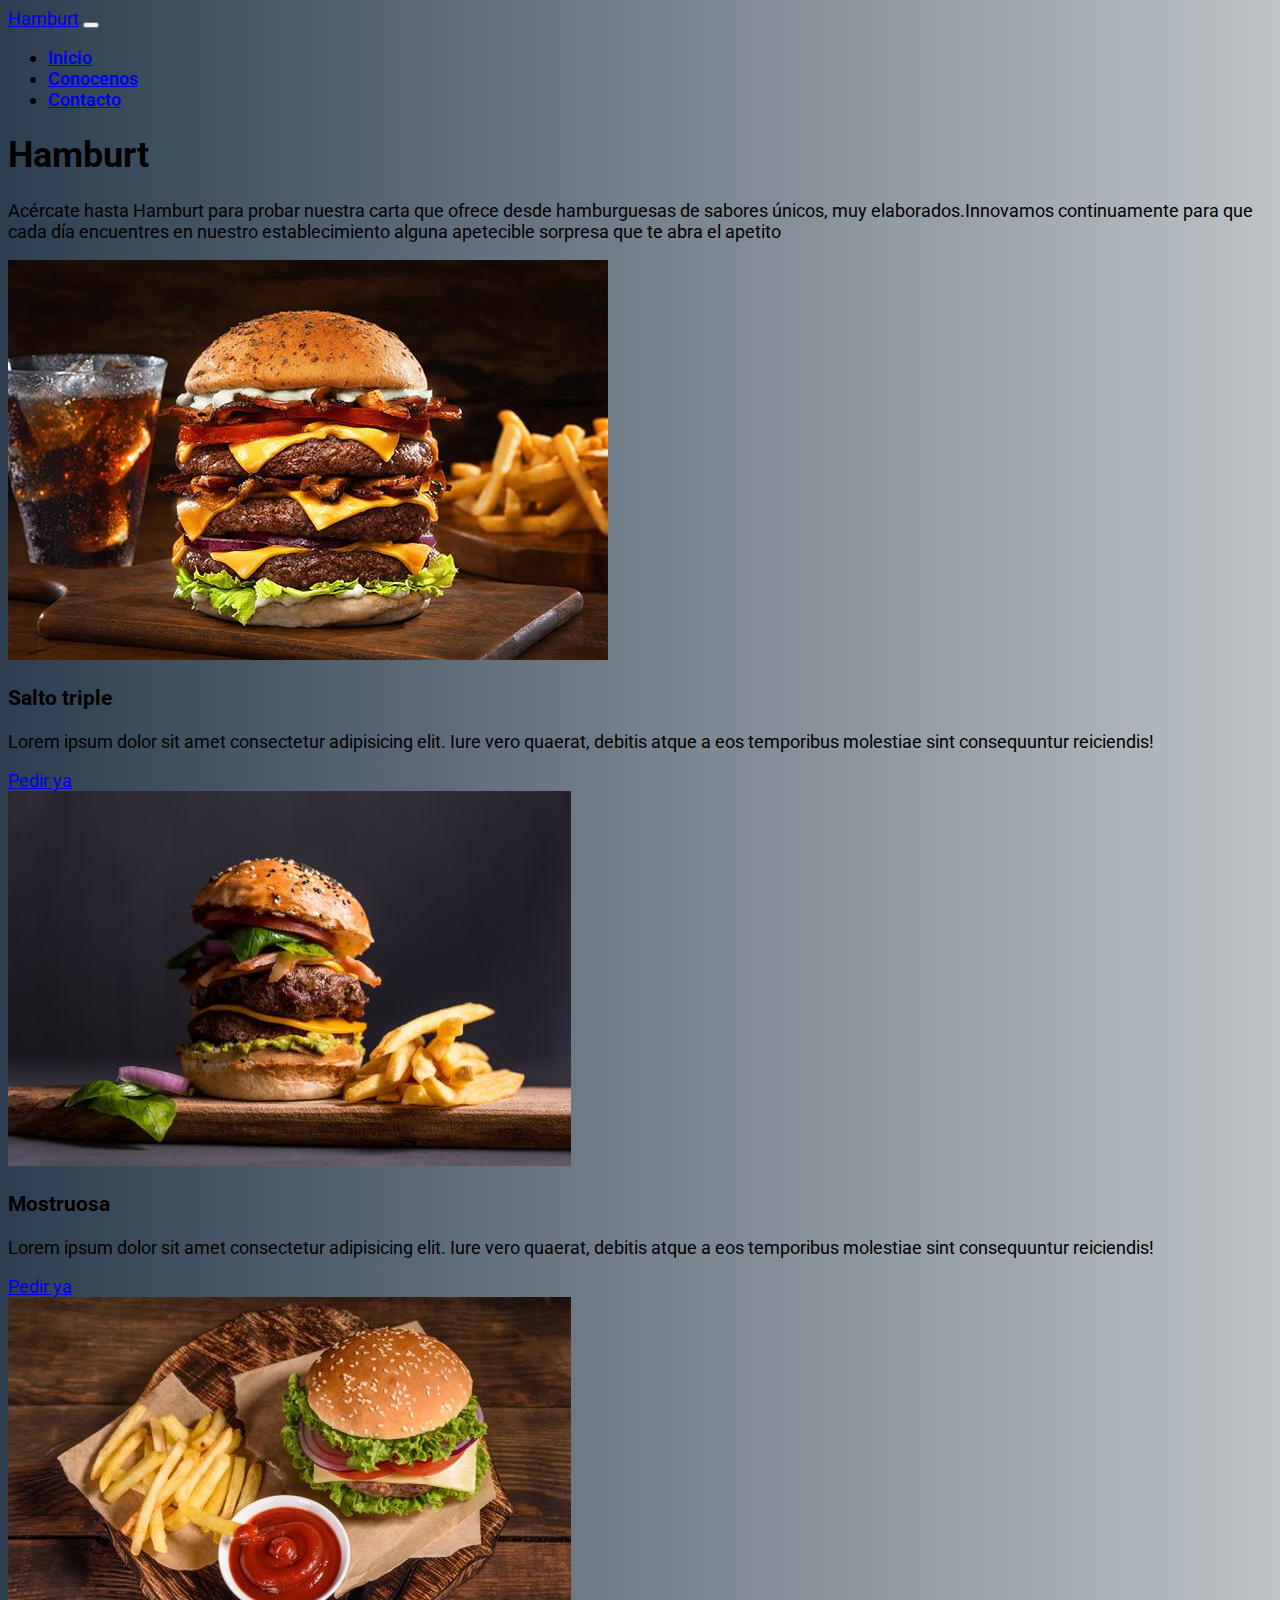
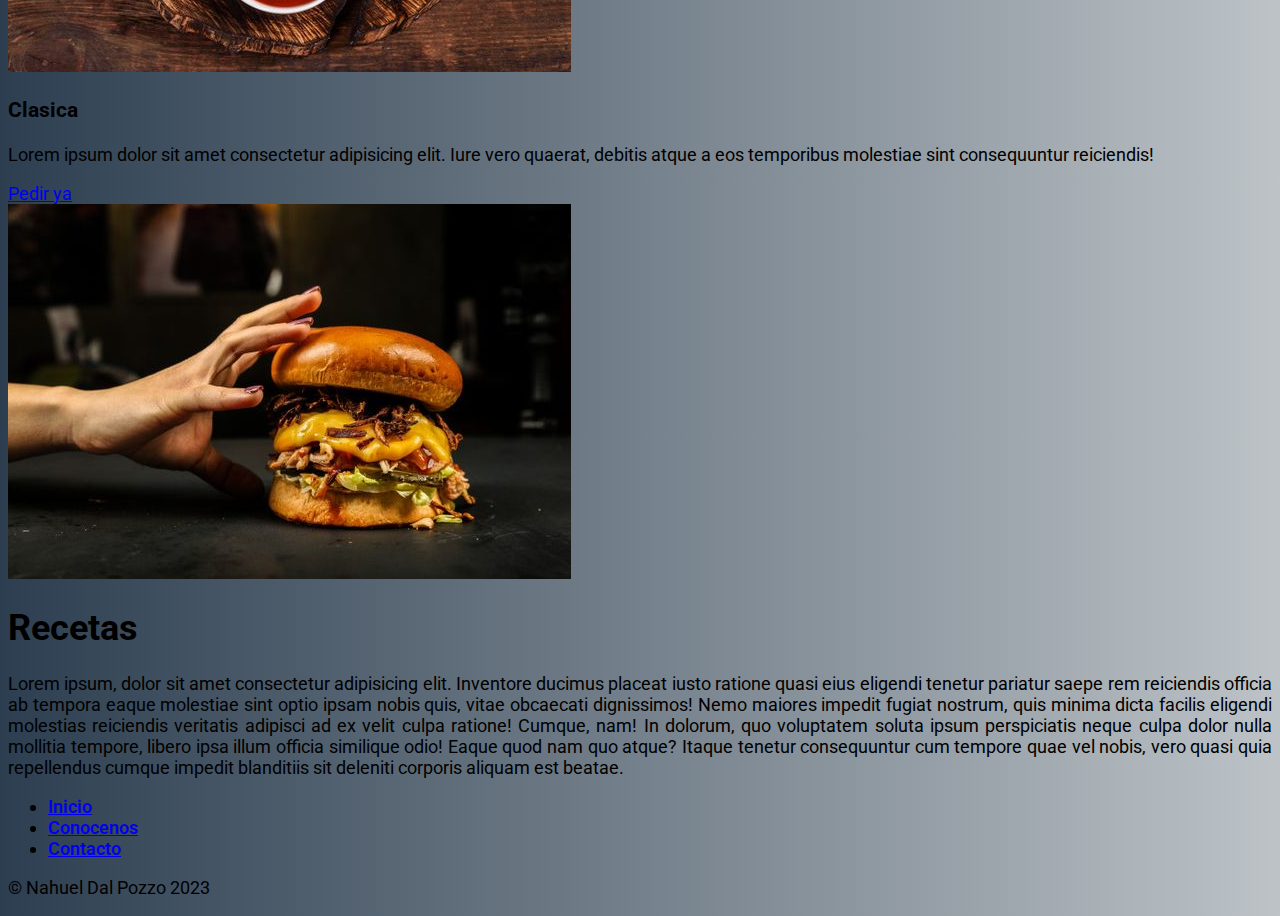
<file: index.html>
<!DOCTYPE html>
<html lang="es">

<head>
    <meta charset="UTF-8">
    <meta http-equiv="X-UA-Compatible" content="IE=edge">
    <meta name="viewport" content="width=device-width, initial-scale=1.0">
    <!-- booststrap-->
    <link href="https://cdn.jsdelivr.net/npm/bootstrap@5.3.0-alpha1/dist/css/bootstrap.min.css" rel="stylesheet"
        integrity="sha384-GLhlTQ8iRABdZLl6O3oVMWSktQOp6b7In1Zl3/Jr59b6EGGoI1aFkw7cmDA6j6gD" crossorigin="anonymous">
    <!-- estilo-css -->
    <link rel="stylesheet" href="./css/estilos.css">
    <!-- animate.css-->
    <link
    rel="stylesheet"
    href="https://cdnjs.cloudflare.com/ajax/libs/animate.css/4.1.1/animate.min.css"
  />
  <!--google fonts-->
  <link rel="preconnect" href="https://fonts.googleapis.com">
<link rel="preconnect" href="https://fonts.gstatic.com" crossorigin>
<link href="https://fonts.googleapis.com/css2?family=Open+Sans:ital,wght@0,300;0,400;0,700;1,600&family=Roboto:wght@300;400&display=swap" rel="stylesheet">
<!--logo-->
<link rel="shortcut icon" href="./img/logo.png" type="image/x-icon">

<title>Hamburt</title>
</head>

<body>
    <header>
        <nav class="navbar navbar-expand-lg navbar-dark bg-dark">
            <div class="container-fluid">
              <a class="navbar-brand" href=".//index.html">Hamburt</a>
              <button class="navbar-toggler" type="button" data-bs-toggle="collapse" data-bs-target="#navbarNav" aria-controls="navbarNav" aria-expanded="false" aria-label="Toggle navigation">
                <span class="navbar-toggler-icon"></span>
              </button>
              <div class="collapse navbar-collapse" id="navbarNav">
                <ul class="navbar-nav">
                  <li class="nav-item">
                    <a class="nav-link active" aria-current="page" href="#">Inicio</a>
                  </li>
                  <li class="nav-item">
                    <a class="nav-link" href="./html/pag1.html">Conocenos</a>
                  </li>
                  <li class="nav-item">
                    <a class="nav-link" href="./html/pag2.html">Contacto</a>
                  </li>
                </ul>
              </div>
            </div>
          </nav>
    </header>
<main>    
    <div class="container my-3 bg-whinter">
        <div class="row">
        <h1 class="text-center display-3  ">Hamburt</h1>
        <p class="text-center ">Acércate hasta Hamburt para probar nuestra carta que ofrece desde hamburguesas
            de sabores únicos,  muy elaborados.Innovamos continuamente para que cada día encuentres en nuestro establecimiento
             alguna apetecible sorpresa que te abra el apetito
        </p>
        </div>
        <div class="row text-center animate__animated animate__bounceInLeft">
            <div class="col-sm-12 col-md-6 col-lg-4 col-xl-4 mb-3">
                <img src="./img/img4.jpg" class="card-img-top" alt="...">
                <div class="card shadow">
                    <div class="card-body">
                        <h3 class="card-title">Salto triple</h3>
                        <p class="card-text">Lorem ipsum dolor sit amet consectetur adipisicing elit. Iure vero quaerat,
                         debitis atque a eos temporibus molestiae sint consequuntur reiciendis!</p>
                         <a href="#" class="btn btn-info"> Pedir ya  </a>
                    </div>
                </div>

            </div>
            <div class="col-sm-12 col-md-6 col-lg-4 col-xl-4 mb-3">
                <img src="./img/img3.jpg" class="card-img-top" alt="...">
                <div class="card shadow">
                    <div class="card-body">
                        <h3 class="card-title">Mostruosa</h3>
                        <p class="card-text">Lorem ipsum dolor sit amet consectetur adipisicing elit. Iure vero quaerat,
                         debitis atque a eos temporibus molestiae sint consequuntur reiciendis!</p>
                         <a href="#" class="btn btn-info"> Pedir ya  </a>
                    </div>
                </div>

            </div>
            <div class="col-sm-12 col-md-6 col-lg-4 col-xl-4 mb-3">
                <img src="./img/img2.jpg" class="card-img-top" alt="...">
                <div class="card shadow">
                    <div class="card-body">
                        <h3 class="card-title">Clasica</h3>
                        <p class="card-text">Lorem ipsum dolor sit amet consectetur adipisicing elit. Iure vero quaerat,
                         debitis atque a eos temporibus molestiae sint consequuntur reiciendis!</p>
                         <a href="#" class="btn btn-info"> Pedir ya  </a>
                    </div>
                </div>

            </div>
        </div>
        <div class="row align-items-center">
            <div class="col-sm-12 col-md-6 col-lg-6 col-xl-6">
                <img src="img/img1.jpg" class="img-fluid" alt="image"/>
            </div>
            <div class="col-sm-12 col-md-6 col-lg-6 col-xl-6">
                <h1 class="display-3 text-center">Recetas</h1>
        <p class="text-justify">Lorem ipsum, dolor sit amet consectetur adipisicing elit. Inventore ducimus placeat iusto ratione 
            quasi eius eligendi tenetur pariatur saepe rem reiciendis officia ab tempora
             eaque molestiae sint optio ipsam nobis quis, vitae obcaecati dignissimos!
              Nemo maiores impedit fugiat nostrum, quis minima dicta facilis eligendi 
              molestias reiciendis veritatis adipisci ad ex velit culpa ratione! Cumque,
               nam! In dolorum, quo voluptatem soluta ipsum perspiciatis neque culpa
                dolor nulla mollitia tempore, libero ipsa illum officia similique odio!
                 Eaque quod nam quo atque? Itaque tenetur consequuntur cum tempore quae
                  vel nobis, vero quasi quia repellendus cumque impedit blanditiis sit 
                  deleniti corporis aliquam est beatae.</p>
        </div>   
</main>
<footer class="py-3">
    <ul class="nav justify-content-center border-bottom pb-3 mb-3">
        <li class="nav-item"><a  href="../index.html" class="nav-link px-2 text-muted">Inicio</a></li>
        <li class="nav-item"><a  href="/html/pag1.html" class="nav-link px-2 text-muted">Conocenos</a></li>
        <li class="nav-item"><a  href="/html/pag2.html" class="nav-link px-2 text-muted">Contacto</a></li>
    </ul>
    <p class="text-center text-muted">© Nahuel Dal Pozzo 2023</p>
</footer>

    <!-- booststrap-->
    <script src="https://cdn.jsdelivr.net/npm/bootstrap@5.3.0-alpha1/dist/js/bootstrap.bundle.min.js"
        integrity="sha384-w76AqPfDkMBDXo30jS1Sgez6pr3x5MlQ1ZAGC+nuZB+EYdgRZgiwxhTBTkF7CXvN"
        crossorigin="anonymous"></script>
</body>

</html>
</file>
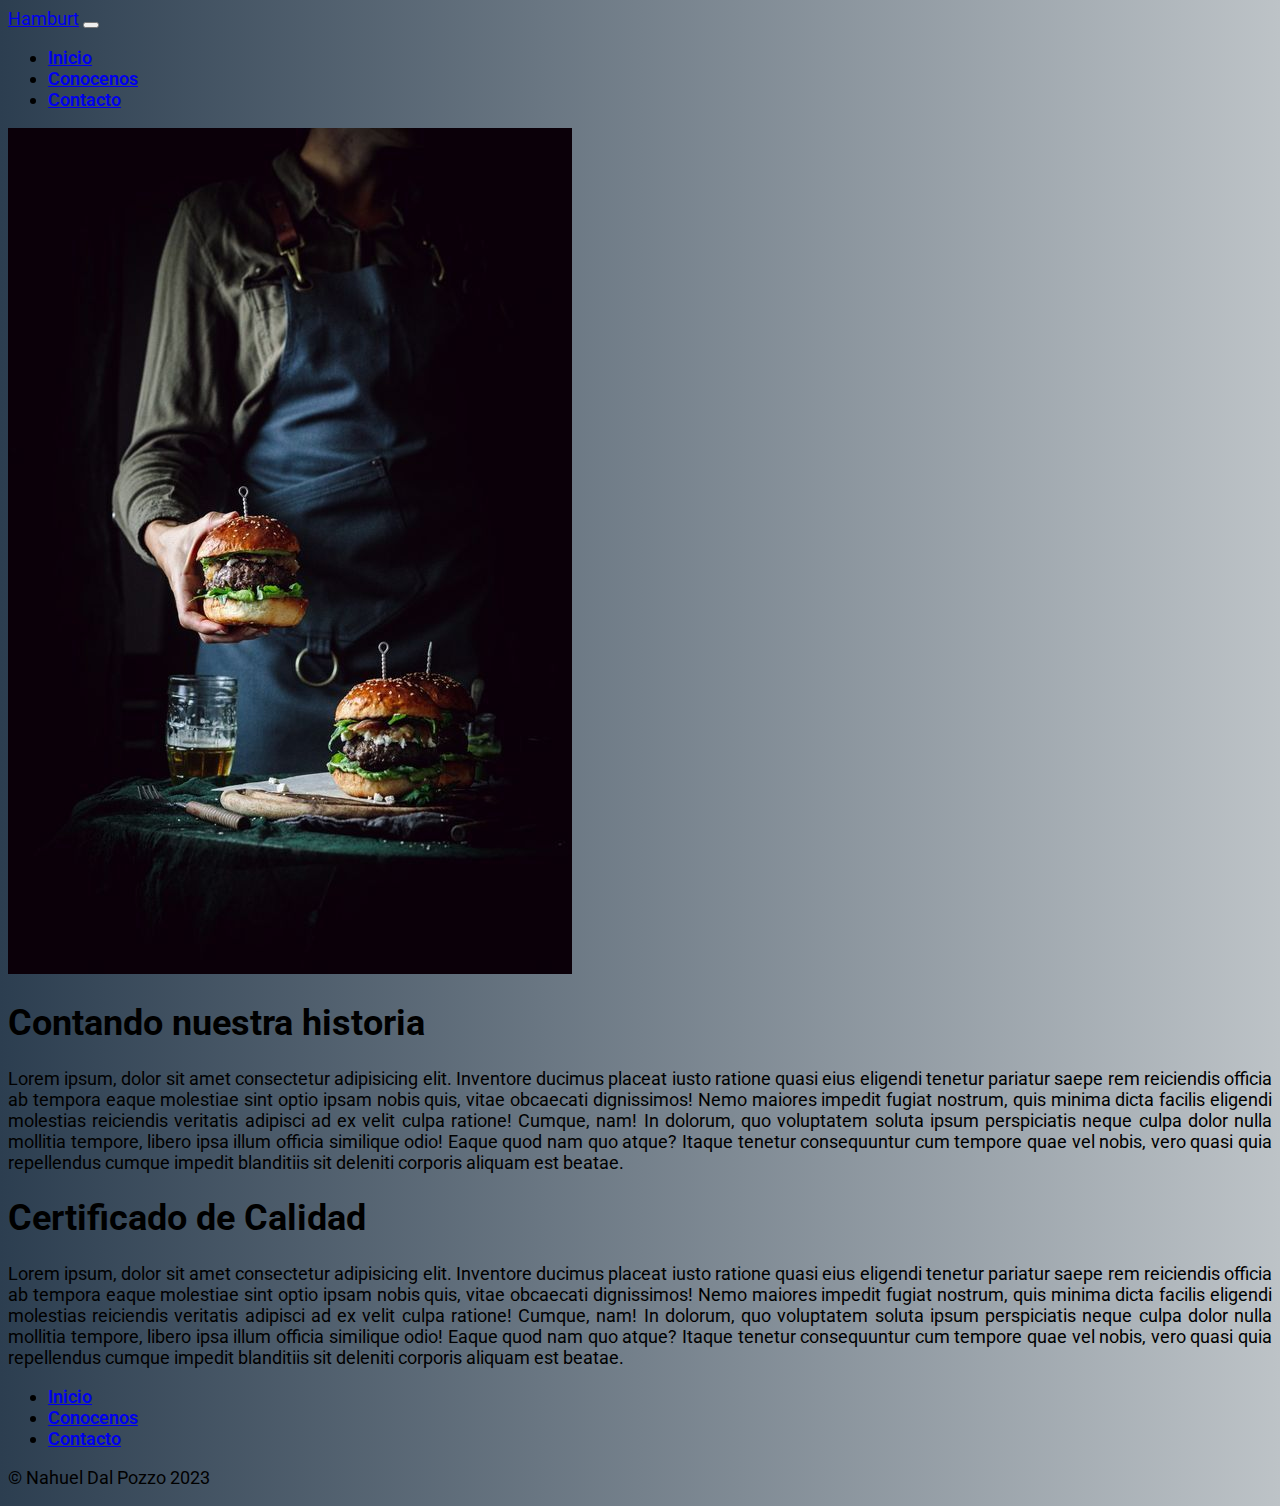
<file: html/pag1.html>
<!DOCTYPE html>
<html lang="es">
<head>
    <meta charset="UTF-8">
    <meta http-equiv="X-UA-Compatible" content="IE=edge">
    <!-- booststrap-->
    <link href="https://cdn.jsdelivr.net/npm/bootstrap@5.3.0-alpha1/dist/css/bootstrap.min.css" rel="stylesheet"
        integrity="sha384-GLhlTQ8iRABdZLl6O3oVMWSktQOp6b7In1Zl3/Jr59b6EGGoI1aFkw7cmDA6j6gD" crossorigin="anonymous">
    <meta name="viewport" content="width=device-width, initial-scale=1.0">
    <!-- estilo-css -->
    <link rel="stylesheet" href="../css/estilos.css">
    <!--logo-->
    <link rel="shortcut icon" href="./img/logo.png" type="image/x-icon">
    <!-- booststrap-->
    <link href="https://cdn.jsdelivr.net/npm/bootstrap@5.3.0-alpha1/dist/css/bootstrap.min.css" rel="stylesheet"
        integrity="sha384-GLhlTQ8iRABdZLl6O3oVMWSktQOp6b7In1Zl3/Jr59b6EGGoI1aFkw7cmDA6j6gD" crossorigin="anonymous">
    <!--google fonts-->
  <link rel="preconnect" href="https://fonts.googleapis.com">
  <link rel="preconnect" href="https://fonts.gstatic.com" crossorigin>
  <link href="https://fonts.googleapis.com/css2?family=Open+Sans:ital,wght@0,300;0,400;0,700;1,600&family=Roboto:wght@300;400&display=swap" rel="stylesheet">
    

    <title>Hamburt</title>
</head>
<body>
    <header>
        <nav class="navbar navbar-expand-lg navbar-dark bg-dark">
            <div class="container-fluid">
              <a class="navbar-brand" href="../index.html">Hamburt</a>
              <button class="navbar-toggler" type="button" data-bs-toggle="collapse" data-bs-target="#navbarNav" aria-controls="navbarNav" aria-expanded="false" aria-label="Toggle navigation">
                <span class="navbar-toggler-icon"></span>
              </button>
              <div class="collapse navbar-collapse" id="navbarNav">
                <ul class="navbar-nav">
                  <li class="nav-item">
                    <a class="nav-link active" aria-current="page" href="../index.html">Inicio</a>
                  </li>
                  <li class="nav-item">
                    <a class="nav-link" href="../html/pag1.html">Conocenos</a>
                  </li>
                  <li class="nav-item">
                    <a class="nav-link" href="../html/pag2.html">Contacto</a>
                  </li>
                </ul>
              </div>
            </div>
          </nav>
    </header>
    <main>
      <div class="row align-items-center">
        <div class="col-sm-12 col-md-4 col-lg-4 col-xl-4 mb-3">
            <img src="../img/img5.jpg" class="img-fluid" alt="image" />
        </div>
        <div class="col-sm-12 col-md-4 col-lg-4 col-xl-4 mb-3">
            <h1 class="text-center display-3">Contando nuestra historia</h1>
    <p class="text-justify">Lorem ipsum, dolor sit amet consectetur adipisicing elit. Inventore ducimus placeat iusto ratione 
        quasi eius eligendi tenetur pariatur saepe rem reiciendis officia ab tempora
         eaque molestiae sint optio ipsam nobis quis, vitae obcaecati dignissimos!
          Nemo maiores impedit fugiat nostrum, quis minima dicta facilis eligendi 
          molestias reiciendis veritatis adipisci ad ex velit culpa ratione! Cumque,
           nam! In dolorum, quo voluptatem soluta ipsum perspiciatis neque culpa
            dolor nulla mollitia tempore, libero ipsa illum officia similique odio!
             Eaque quod nam quo atque? Itaque tenetur consequuntur cum tempore quae
              vel nobis, vero quasi quia repellendus cumque impedit blanditiis sit 
              deleniti corporis aliquam est beatae.</p>
    </div>  
    <div class="col-sm-12 col-md-4 col-lg-4 col-xl-4 mb-3">
      <h1 class="text-center display-3">Certificado de Calidad</h1>
<p class="text-justify">Lorem ipsum, dolor sit amet consectetur adipisicing elit. Inventore ducimus placeat iusto ratione 
  quasi eius eligendi tenetur pariatur saepe rem reiciendis officia ab tempora
   eaque molestiae sint optio ipsam nobis quis, vitae obcaecati dignissimos!
    Nemo maiores impedit fugiat nostrum, quis minima dicta facilis eligendi 
    molestias reiciendis veritatis adipisci ad ex velit culpa ratione! Cumque,
     nam! In dolorum, quo voluptatem soluta ipsum perspiciatis neque culpa
      dolor nulla mollitia tempore, libero ipsa illum officia similique odio!
       Eaque quod nam quo atque? Itaque tenetur consequuntur cum tempore quae
        vel nobis, vero quasi quia repellendus cumque impedit blanditiis sit 
        deleniti corporis aliquam est beatae.</p>
</div>   
    </main>
       
    <footer class="py-3">
      <ul class="nav justify-content-center border-bottom pb-3 mb-3">
          <li class="nav-item"><a  href="../index.html" class="nav-link px-2 text-muted">Inicio</a></li>
          <li class="nav-item"><a  href="/html/pag1.html" class="nav-link px-2 text-muted">Conocenos</a></li>
          <li class="nav-item"><a  href="/html/pag2.html" class="nav-link px-2 text-muted">Contacto</a></li>
      </ul>
      <p class="text-center text-muted">© Nahuel Dal Pozzo 2023</p>
  </footer>

   <!-- booststrap-->
   <script src="https://cdn.jsdelivr.net/npm/bootstrap@5.3.0-alpha1/dist/js/bootstrap.bundle.min.js"
   integrity="sha384-w76AqPfDkMBDXo30jS1Sgez6pr3x5MlQ1ZAGC+nuZB+EYdgRZgiwxhTBTkF7CXvN"
   crossorigin="anonymous"></script>
</body>
</html>
</file>
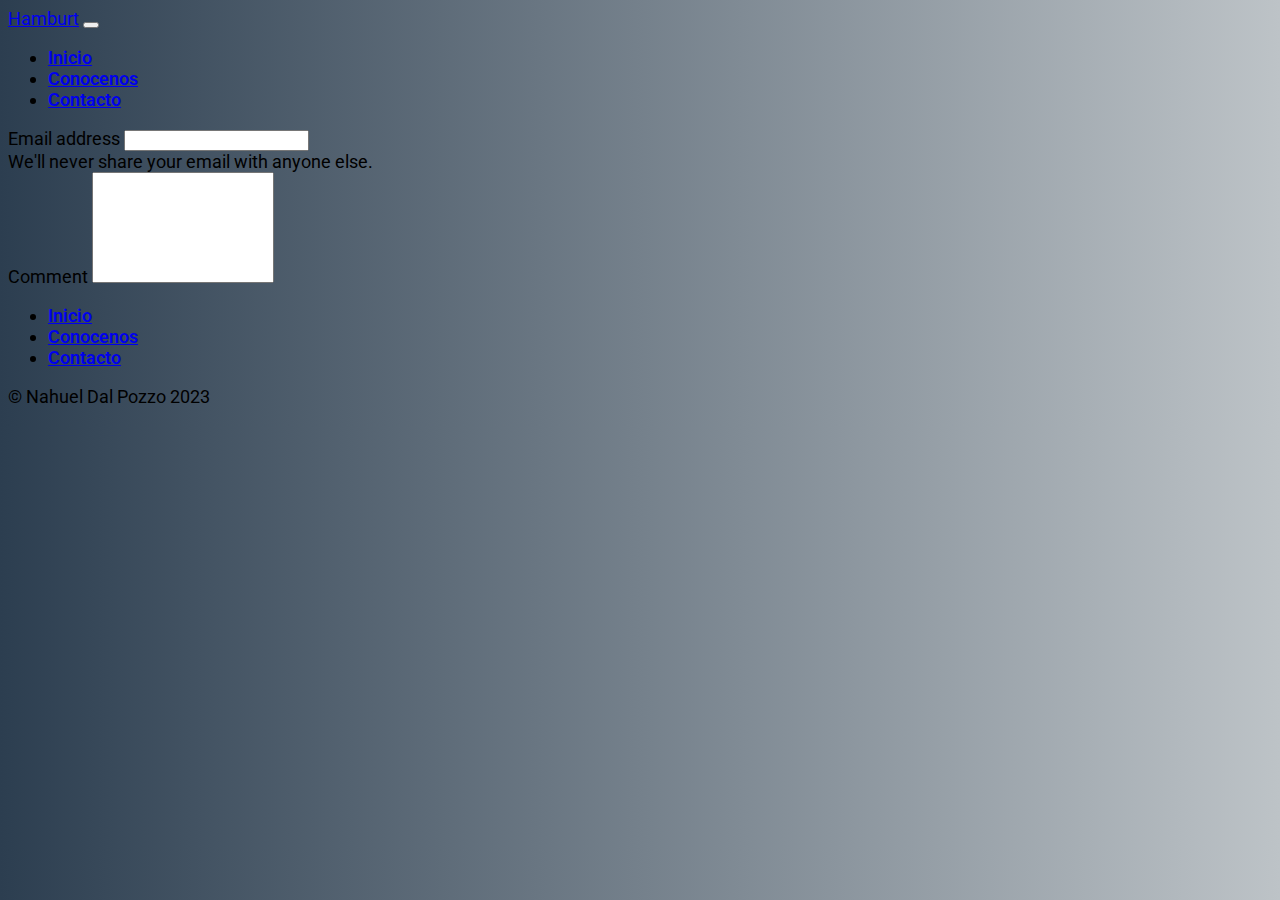
<file: html/pag2.html>
<!DOCTYPE html>
<html lang="es">
<head>
    <meta charset="UTF-8">
    <meta http-equiv="X-UA-Compatible" content="IE=edge">
    <!-- booststrap-->
    <link href="https://cdn.jsdelivr.net/npm/bootstrap@5.3.0-alpha1/dist/css/bootstrap.min.css" rel="stylesheet"
        integrity="sha384-GLhlTQ8iRABdZLl6O3oVMWSktQOp6b7In1Zl3/Jr59b6EGGoI1aFkw7cmDA6j6gD" crossorigin="anonymous">
    <meta name="viewport" content="width=device-width, initial-scale=1.0">
    <!-- estilo-css -->
    <link rel="stylesheet" href="../css/estilos.css">
    <!--logo-->
    <link rel="shortcut icon" href="./img/logo.png" type="image/x-icon">
    <!-- booststrap-->
    <link href="https://cdn.jsdelivr.net/npm/bootstrap@5.3.0-alpha1/dist/css/bootstrap.min.css" rel="stylesheet"
        integrity="sha384-GLhlTQ8iRABdZLl6O3oVMWSktQOp6b7In1Zl3/Jr59b6EGGoI1aFkw7cmDA6j6gD" crossorigin="anonymous">
    <!--google fonts-->
  <link rel="preconnect" href="https://fonts.googleapis.com">
  <link rel="preconnect" href="https://fonts.gstatic.com" crossorigin>
  <link href="https://fonts.googleapis.com/css2?family=Open+Sans:ital,wght@0,300;0,400;0,700;1,600&family=Roboto:wght@300;400&display=swap" rel="stylesheet">
  
    
    <title>Hamburt</title>
</head>
<body>
    <header>
        <nav class="navbar navbar-expand-lg navbar-dark bg-dark">
            <div class="container-fluid">
              <a class="navbar-brand" href="/index.html">Hamburt</a>
              <button class="navbar-toggler" type="button" data-bs-toggle="collapse" data-bs-target="#navbarNav" aria-controls="navbarNav" aria-expanded="false" aria-label="Toggle navigation">
                <span class="navbar-toggler-icon"></span>
              </button>
              <div class="collapse navbar-collapse" id="navbarNav">
                <ul class="navbar-nav">
                  <li class="nav-item">
                    <a class="nav-link active" aria-current="page" href="/index.html">Inicio</a>
                  </li>
                  <li class="nav-item">
                    <a class="nav-link" href="./pag1.html">Conocenos</a>
                  </li>
                  <li class="nav-item">
                    <a class="nav-link" href="./pag2.html">Contacto</a>
                  </li>
                </ul>
              </div>
            </div>
          </nav>
    </header>
    <main>
        <div class="row">
            <div class="col-sm-12 col-md-12 col-lg-12 col-xl-3 mt-3">
                <form>
                    <div class=" text-center mb-2">
                        <label for="txtEmail" class="form-label">Email address</label>
                        <input type="email" class="form-control" id="txtEmail" aria-describedby="emailHelp">
                        <div id="emailHelp" class="form-text">We'll never share your email with anyone else.</div>
                      </div>
                      <div class=" text-center mb-2">
                        <label for="txtComment" class="form-label">Comment</label>
                        <textarea class="form-control" id="txtComment" rows="7"> </textarea>
                        
                      </div>
                </form>
        </div>  
        
    </div>
    </main>
    <footer class="py-3">
        <ul class="nav justify-content-center border-bottom pb-3 mb-3">
            <li class="nav-item"><a  href="../index.html" class="nav-link px-2 text-muted">Inicio</a></li>
            <li class="nav-item"><a  href="/html/pag1.html" class="nav-link px-2 text-muted">Conocenos</a></li>
            <li class="nav-item"><a  href="/html/pag2.html" class="nav-link px-2 text-muted">Contacto</a></li>
        </ul>
        <p class="text-center text-muted">© Nahuel Dal Pozzo 2023</p>
    </footer>

    <!-- booststrap-->
    <script src="https://cdn.jsdelivr.net/npm/bootstrap@5.3.0-alpha1/dist/js/bootstrap.bundle.min.js"
        integrity="sha384-w76AqPfDkMBDXo30jS1Sgez6pr3x5MlQ1ZAGC+nuZB+EYdgRZgiwxhTBTkF7CXvN"
        crossorigin="anonymous"></script>
</body>
</html>
</file>
<file: css/estilos.css>
body {
    font-family: 'Open Sans', sans-serif;
font-family: 'Roboto', sans-serif;
    font-size: 18px;
    background: #bdc3c7;  /* fallback for old browsers */
background: -webkit-linear-gradient(to right, #2c3e50, #bdc3c7);  /* Chrome 10-25, Safari 5.1-6 */
background: linear-gradient(to right, #2c3e50, #bdc3c7); /* W3C, IE 10+/ Edge, Firefox 16+, Chrome 26+, Opera 12+, Safari 7+ */

}
.text-justify {
    text-align: justify;
}
.card:hover{
    opacity: 0.7;
}
.card.text{
    text-align: justify;
}
.nav-link{
    font-weight: 600;
}
#txtComment{
    resize: none;
}
@media (max-width:576px){
    .card.text{
        font-size: 0.8rem;
    }  
}
</file>
